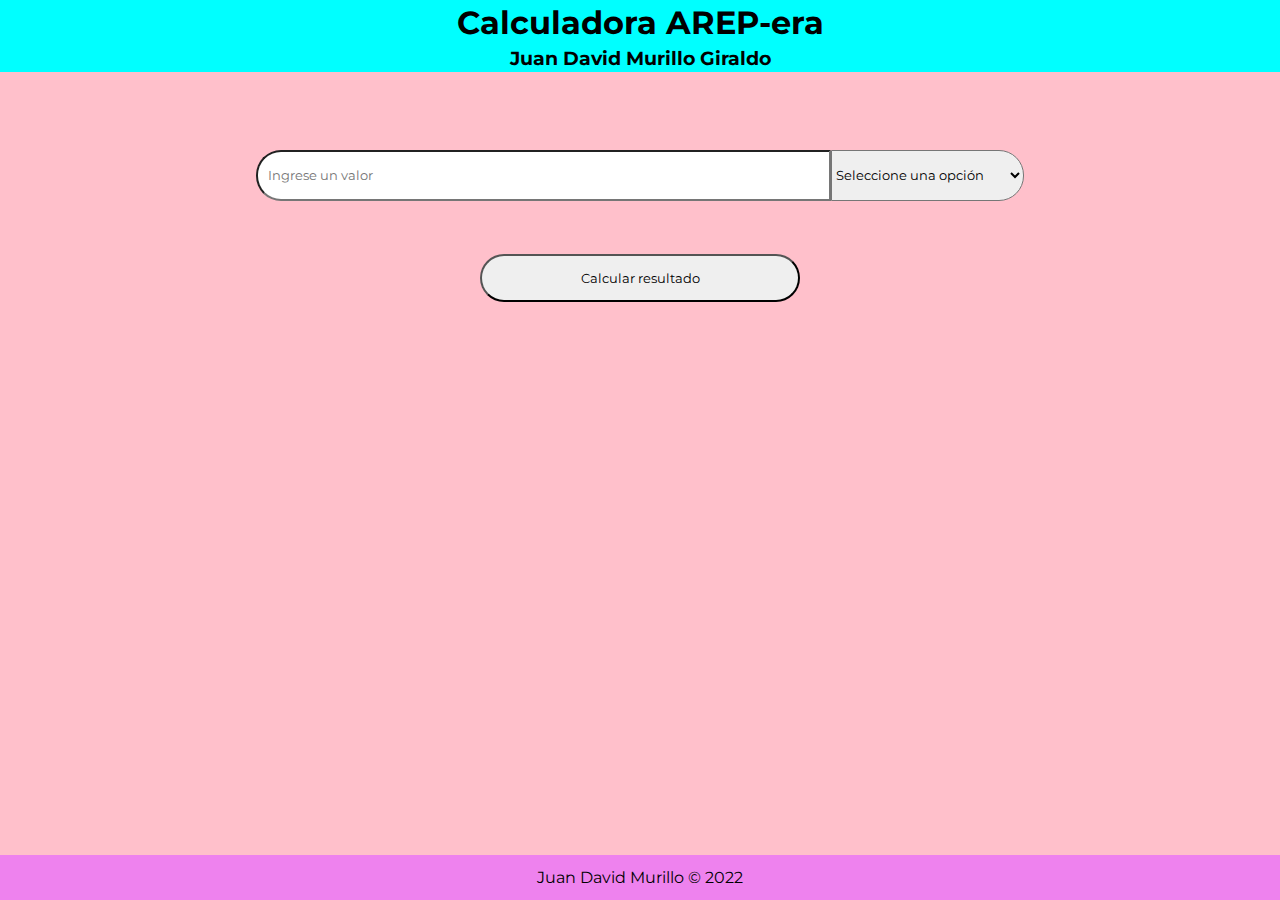
<file: Frontend/index.html>
<!DOCTYPE html>
<html lang="es">

<head>
    <meta charset="UTF-8">
    <meta http-equiv="X-UA-Compatible" content="IE=edge">
    <meta name="viewport" content="width=device-width, initial-scale=1.0">
    <link rel="stylesheet" href="css/styles.css">
    <link rel="preconnect" href="https://fonts.googleapis.com">
    <link href="https://fonts.googleapis.com/css2?family=Montserrat&display=swap" rel="stylesheet">
    <link rel="preconnect" href="https://fonts.gstatic.com" crossorigin>
    <title>Convertidor de unidades</title>
</head>

<body>
    <header class="header--text">
        <h1>Calculadora AREP-era</h1>
        <h3>Juan David Murillo Giraldo</h3>
    </header>

    <main>
        <div class="main--container">
            <div class="input-units">
                <div class="input--container">
                    <input placeholder="Ingrese un valor" class="input--container__input" type="number" />

                    <label class="input--container__label">Ingrese un valor</label>
                </div>

                <select class="input-units--select" name="from-units" id="" required>
                    <option value="-1">Seleccione una opción</option>
                    <option value="0">COS</option>
                    <option value="1">EXP</option>
                </select>
            </div>

            <p class="input--container__error hidden">Este campo es requerido</p>
        </div>

        <div class="main--button__container">
            <button class="main--button">Calcular resultado</button>
        </div>

        <div class="main--result__container hidden">
            <div class="main--result hidden">
                <p>El resultado es:</p>
                <p class="main--result__value"></p>
            </div>

            <p class="main--result__loader hidden">Cargando...</p>
        </div>
    </main>

    <footer class="footer--text">
        <p>Juan David Murillo &copy; 2022</p>
    </footer>

    <script src="./js/script.js"></script>
</body>

</html>
</file>
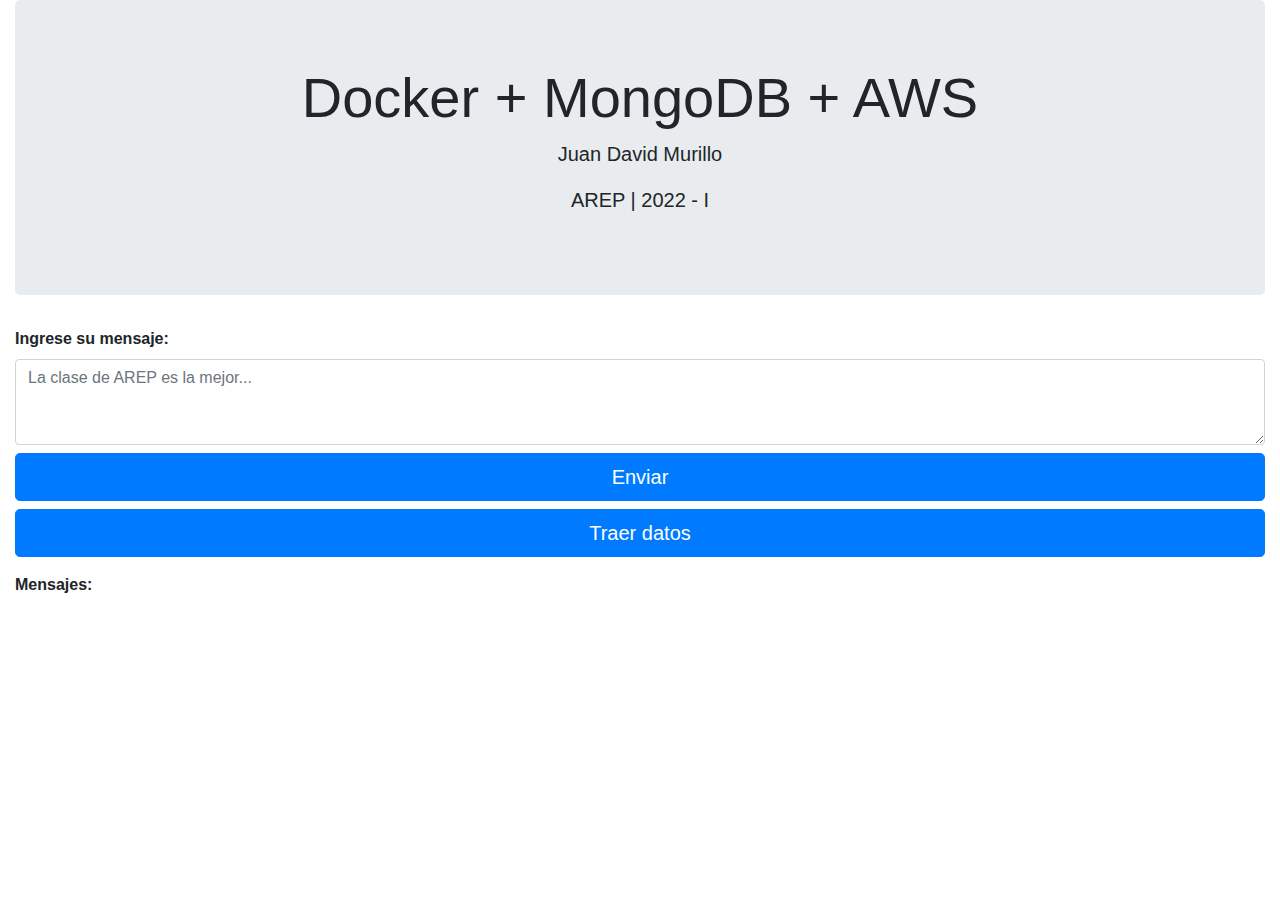
<file: target/classes/static/index.html>
<!DOCTYPE html>
<html lang="en">

<head>
    <meta charset="UTF-8">
    <meta http-equiv="X-UA-Compatible" content="IE=edge">
    <meta name="viewport" content="width=device-width, initial-scale=1.0">
    <link rel="stylesheet" href="https://cdn.jsdelivr.net/npm/bootstrap@4.0.0/dist/css/bootstrap.min.css"
        integrity="sha384-Gn5384xqQ1aoWXA+058RXPxPg6fy4IWvTNh0E263XmFcJlSAwiGgFAW/dAiS6JXm" crossorigin="anonymous">
    <title>Docker + MongoDB + AWS</title>
</head>

<body class="container-fluid">
    <!-- JUMBOTRON -->
    <div class="jumbotron text-center">
        <h1 class="display-4">Docker + MongoDB + AWS</h1>
        <p class="lead">Juan David Murillo</p>
        <p class="lead">AREP | 2022 - I</p>
    </div>

    <!-- FORM -->
    <form class="mb-3">
        <div class="form-group">
            <label class="font-weight-bold" for="exampleFormControlTextarea1">Ingrese su mensaje:</label>
            <textarea id="textarea" class="form-control" id="exampleFormControlTextarea1" rows="3"
                placeholder="La clase de AREP es la mejor..."></textarea>
            <button id="button" class="btn btn-primary mt-2 btn-lg btn-block">Enviar</button>
            <button id="fetchDataBtn" class="btn btn-primary mt-2 btn-lg btn-block">Traer datos</button>
        </div>
    </form>

    <!-- MESSAGE LIST -->
    <p class="font-weight-bold">Mensajes:</p>
    <ul id="list" class="list-group">
    </ul>


    <script src="https://code.jquery.com/jquery-3.2.1.slim.min.js"
        integrity="sha384-KJ3o2DKtIkvYIK3UENzmM7KCkRr/rE9/Qpg6aAZGJwFDMVNA/GpGFF93hXpG5KkN"
        crossorigin="anonymous"></script>
    <script src="https://cdn.jsdelivr.net/npm/popper.js@1.12.9/dist/umd/popper.min.js"
        integrity="sha384-ApNbgh9B+Y1QKtv3Rn7W3mgPxhU9K/ScQsAP7hUibX39j7fakFPskvXusvfa0b4Q"
        crossorigin="anonymous"></script>
    <script src="https://cdn.jsdelivr.net/npm/bootstrap@4.0.0/dist/js/bootstrap.min.js"
        integrity="sha384-JZR6Spejh4U02d8jOt6vLEHfe/JQGiRRSQQxSfFWpi1MquVdAyjUar5+76PVCmYl"
        crossorigin="anonymous"></script>
    <script src="js/script.js"></script>
</body>

</html>
</file>
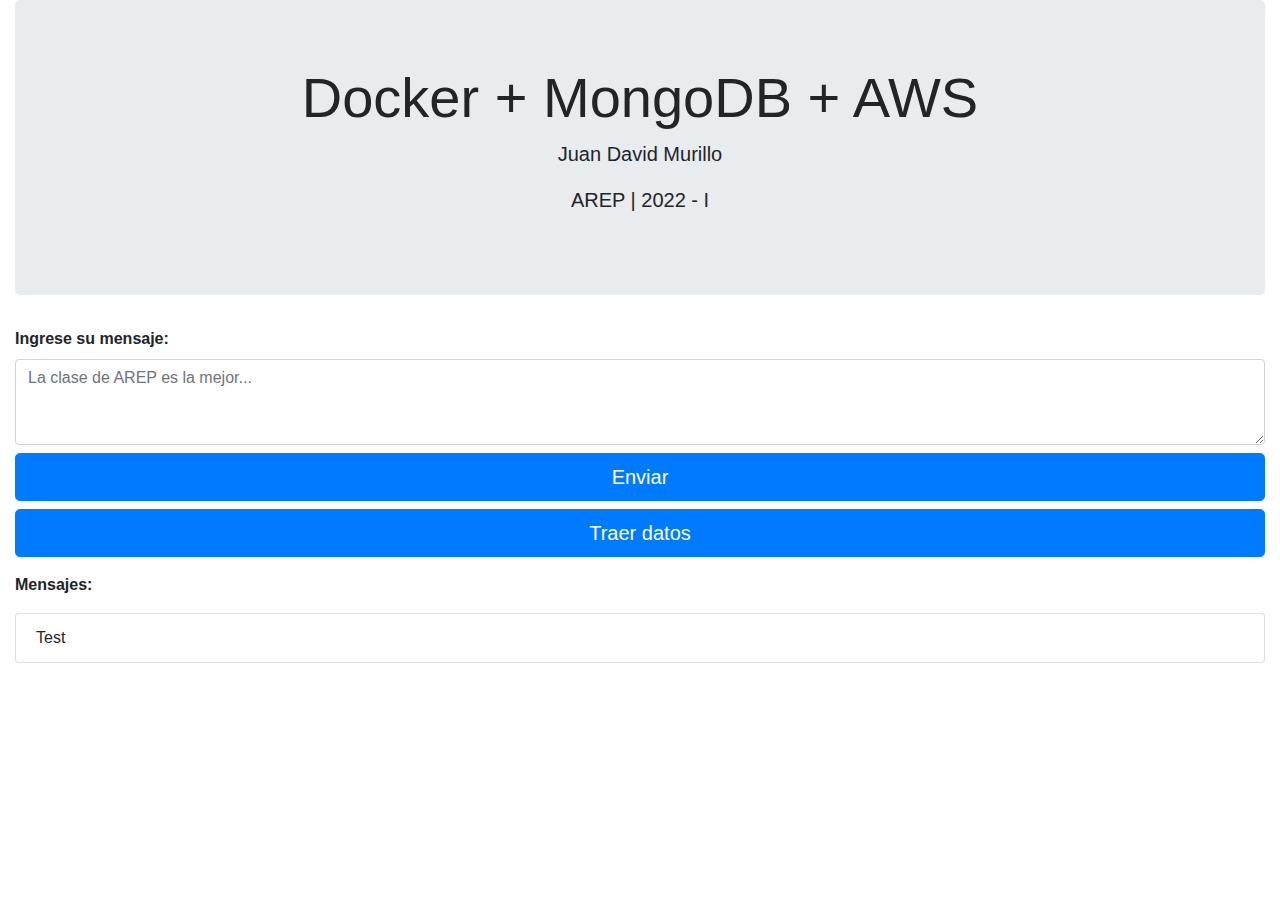
<file: src/main/resources/static/index.html>
<!DOCTYPE html>
<html lang="en">

<head>
    <meta charset="UTF-8">
    <meta http-equiv="X-UA-Compatible" content="IE=edge">
    <meta name="viewport" content="width=device-width, initial-scale=1.0">
    <link rel="stylesheet" href="https://cdn.jsdelivr.net/npm/bootstrap@4.0.0/dist/css/bootstrap.min.css"
        integrity="sha384-Gn5384xqQ1aoWXA+058RXPxPg6fy4IWvTNh0E263XmFcJlSAwiGgFAW/dAiS6JXm" crossorigin="anonymous">
    <title>Docker + MongoDB + AWS</title>
</head>

<body class="container-fluid">
    <!-- JUMBOTRON -->
    <div class="jumbotron text-center">
        <h1 class="display-4">Docker + MongoDB + AWS</h1>
        <p class="lead">Juan David Murillo</p>
        <p class="lead">AREP | 2022 - I</p>
    </div>

    <!-- FORM -->
    <form class="mb-3">
        <div class="form-group">
            <label class="font-weight-bold" for="exampleFormControlTextarea1">Ingrese su mensaje:</label>
            <textarea id="textarea" class="form-control" id="exampleFormControlTextarea1" rows="3"
                placeholder="La clase de AREP es la mejor..."></textarea>
            <button id="button" class="btn btn-primary mt-2 btn-lg btn-block">Enviar</button>
            <button id="fetchDataBtn" class="btn btn-primary mt-2 btn-lg btn-block">Traer datos</button>
        </div>
    </form>

    <!-- MESSAGE LIST -->
    <p class="font-weight-bold">Mensajes:</p>
    <ul id="list" class="list-group">
        <li class="list-group-item">Test</li>
    </ul>


    <script src="https://code.jquery.com/jquery-3.2.1.slim.min.js"
        integrity="sha384-KJ3o2DKtIkvYIK3UENzmM7KCkRr/rE9/Qpg6aAZGJwFDMVNA/GpGFF93hXpG5KkN"
        crossorigin="anonymous"></script>
    <script src="https://cdn.jsdelivr.net/npm/popper.js@1.12.9/dist/umd/popper.min.js"
        integrity="sha384-ApNbgh9B+Y1QKtv3Rn7W3mgPxhU9K/ScQsAP7hUibX39j7fakFPskvXusvfa0b4Q"
        crossorigin="anonymous"></script>
    <script src="https://cdn.jsdelivr.net/npm/bootstrap@4.0.0/dist/js/bootstrap.min.js"
        integrity="sha384-JZR6Spejh4U02d8jOt6vLEHfe/JQGiRRSQQxSfFWpi1MquVdAyjUar5+76PVCmYl"
        crossorigin="anonymous"></script>
    <script src="js/script.js"></script>
</body>

</html>
</file>
<file: Frontend/css/styles.css>
:root {
    --main-color: cyan;
    --secondary-color: pink;
    --third-color: violet;

    --bg-text-size: 3rem;
    --md-text-size: 1.6rem;
    --sm-text-size: 0.8rem;

    --border-radius: 25px;
}

* {
    margin: 0;
    padding: 0;
    box-sizing: border-box;

    font-family: 'Montserrat', sans-serif;
}

body {
    height: 100vh;
    width: 100vw;

    display: grid;
    grid-template-rows: 8% 1fr 5%;
    grid-template-areas: "header" "main" "footer";
}

header {
    background-color: var(--main-color);
    grid-area: header;
}

main {
    background-color: var(--secondary-color);
    grid-area: main;

    display: grid;
    grid-template-rows: 20% 20% 1fr;
}

footer {
    background-color: var(--third-color);
    grid-area: footer;
}

.header--text {
    display: grid;
    place-items: center;
}

.main--container {
    width: 100%;

    margin-top: 50px;

    display: flex;
    flex-direction: column;
    justify-content: center;
    align-items: center;
}

.input-units {
    width: 60%;
    height: 3.2rem;

    display: flex;
}

.input--container {
    position: relative;
}

.input--container__input {
    width: 100%;
    height: 100%;

    border-top-left-radius: var(--border-radius);
    border-bottom-left-radius: var(--border-radius);

    padding-left: 10px;
}

/*
    Show the label at desired position when the 
    placeholder of input isn't shown
*/
.input--container__input:not(:placeholder-shown) + .input--container__label {
    background: transparent;
    transform: translate(5%, -95%);
    opacity: 1;
}

.input--container__label {
    /* Position the label */
    left: 8px;
    position: absolute;
    top: 0;

    /* Hide it by default */
    opacity: 0;
    transition: all 200ms;
}

.input-units .input--container {
    flex: 3;
    height: 100%;
}

.input-units--select {
    flex: 1;
    max-width: 35%;

    border-top-right-radius: var(--border-radius);
    border-bottom-right-radius: var(--border-radius);

    text-overflow: ellipsis;
    overflow: hidden; 
    white-space: nowrap;
}

.input--container__error {
    color: red;
    
    margin: 10px 0;
}

.main--button__container {
    padding-top: var(--md-text-size);

    display: flex;
    justify-content: center;
    align-items: flex-start;
}

.main--button {
    border-radius: var(--border-radius);

    width: 25%;
    height: var(--bg-text-size);

    transition: all 0.2s;
}

.main--button:hover {
    cursor: pointer;

    transform: scale(0.97);    
    background-color: var(--third-color);
    box-shadow: rgba(0, 0, 0, 0.35) 0px 5px 15px;
}

.main--result__container {
    display: flex;
    justify-content: center;
}

.main--result {
    text-align: center;
    font-size: var(--md-text-size);
}

.main--result__value::before{
    content: "\a";
    white-space: pre;
}

.main--result__loader{
    text-align: center;
    font-size: var(--md-text-size);
}

.footer--text {
    display: grid;
    place-items: center;
}

/* STATES */
.hidden {
    display: none;
}

.warning {
    border: 3px solid red;
    outline: red;
}
</file>
